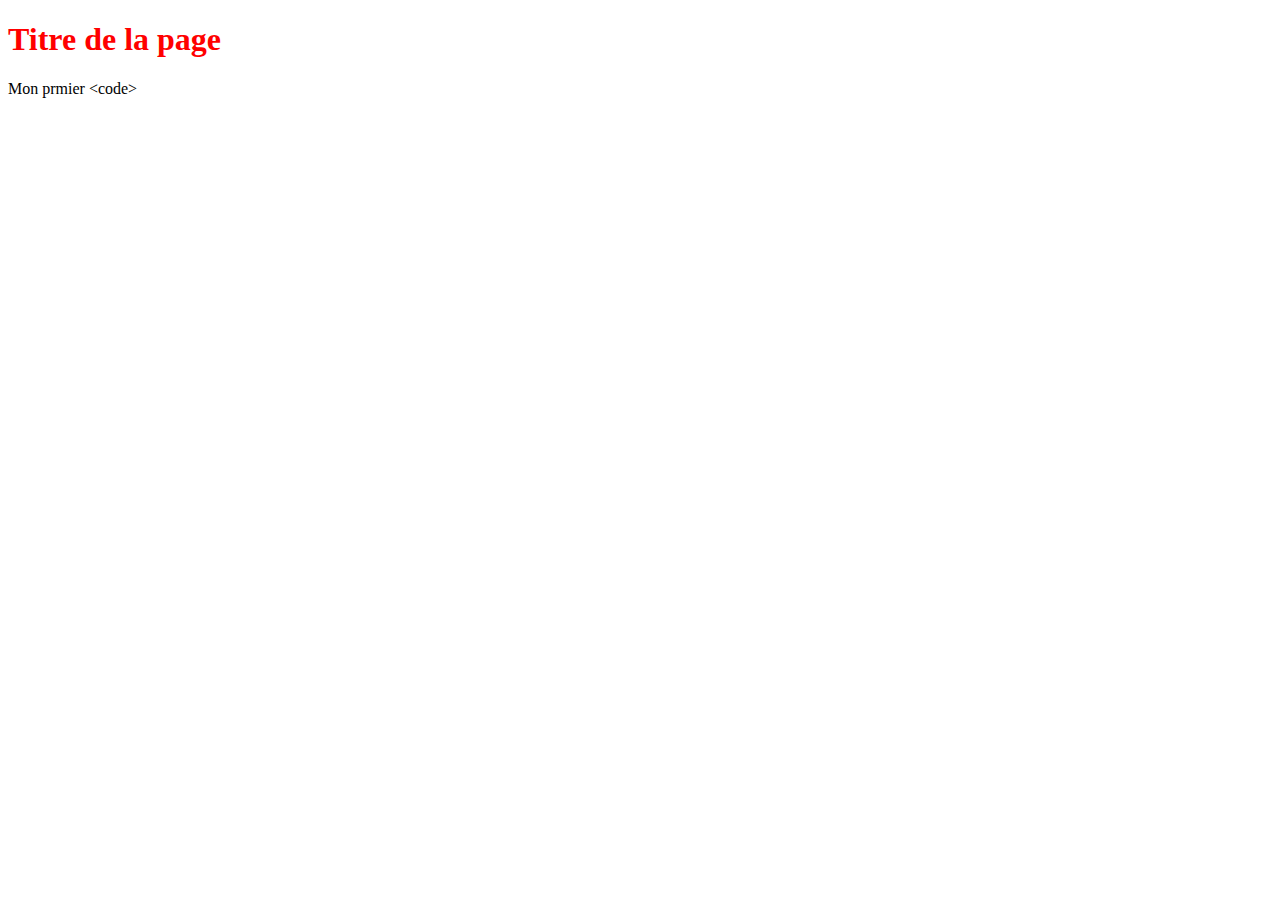
<file: index.html>
<!DOCTYPE html>
<html lang="fr"> <!-- précise la langue du contenu de la page -->
<head>
    <!-- Jeu de caractères utilisé pour l'encodage du fichier HTML -->
    <meta charset="UTF-8">

    <!-- Très important !!! Bloque le zoom automatique sur smartphones -->
    <meta name="viewport" content="width=device-width, initial-scale=1.0">

    <!-- Titre de la page -->
    <title>Mon CV |Saci Reda  </title>

    <!-- Auteur -->
    <meta name="author" content="Saci reda">

    <!--icon de base -->
    <link rel="icon" href="favicon.ico" />

    <!-- pour un travail plus propre l'image s'adapte avec n'importe appareil on utulise le 2 code -->
    <!-- Favicons : icône de la page dans plusieurs tailles et formats -->
    <link rel="apple-touch-icon" sizes="180x180" href="./apple-touch-icon.png">
    <link rel="icon" type="image/png" sizes="32x32" href="./favicon-32x32.png">
    <link rel="icon" type="image/png" sizes="16x16" href="./favicon-16x16.png">
    <link rel="manifest" href="./site.webmanifest">

    <!--styles CSS -->
    <link rel="stylesheet" href="css/main.css">


</head>
<body>
<h1>Titre de la page</h1>
<p>Mon prmier &lt;code&gt;</p>
</body>
</html>
</file>
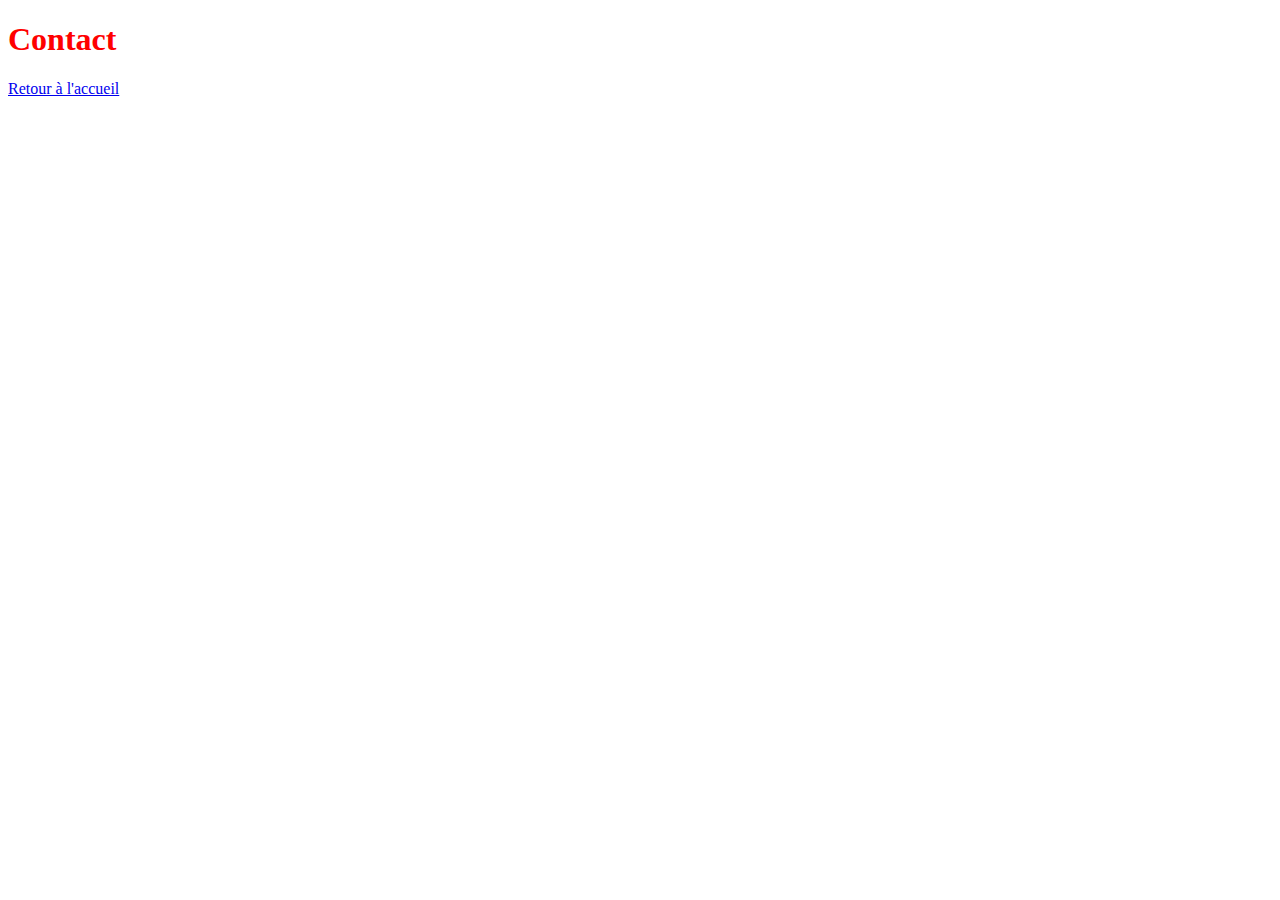
<file: app/contact.html>
<!DOCTYPE html>
<html lang="fr"> <!-- précise la langue du contenu de la page -->
<head>
    <!-- Jeu de caractères utilisé pour l'encodage du fichier HTML -->
    <meta charset="UTF-8">

    <!-- Très important !!! Bloque le zoom automatique sur smartphones -->
    <meta name="viewport" content="width=device-width, initial-scale=1.0">

    <!-- Titre de la page -->
    <title>Contact |Saci Reda  </title>

    <!-- Auteur -->
    <meta name="author" content="Saci reda">

    <!--icon de base -->
    <link rel="icon" href="../favicon.ico" />

    <!-- pour un travail plus propre l'image s'adapte avec n'importe appareil on utulise le 2 code -->
    <!-- Favicons : icône de la page dans plusieurs tailles et formats -->
    <link rel="apple-touch-icon" sizes="180x180" href="../apple-touch-icon.png">
    <link rel="icon" type="image/png" sizes="32x32" href="../favicon-32x32.png">
    <link rel="icon" type="image/png" sizes="16x16" href="../favicon-16x16.png">
    <link rel="manifest" href="../site.webmanifest">

    <!--styles CSS ajour d'un ficher css-->
    <link rel="stylesheet" href="../css/main.css">


</head>
<body>
<h1>Contact</h1>
<a href="../index.html">Retour à l'accueil</a>
</body>
</html>
</file>
<file: css/main.css>
body {
    background-color: white;
    color: black;
}

h1 , h2 {
    color: red;
}
</file>
